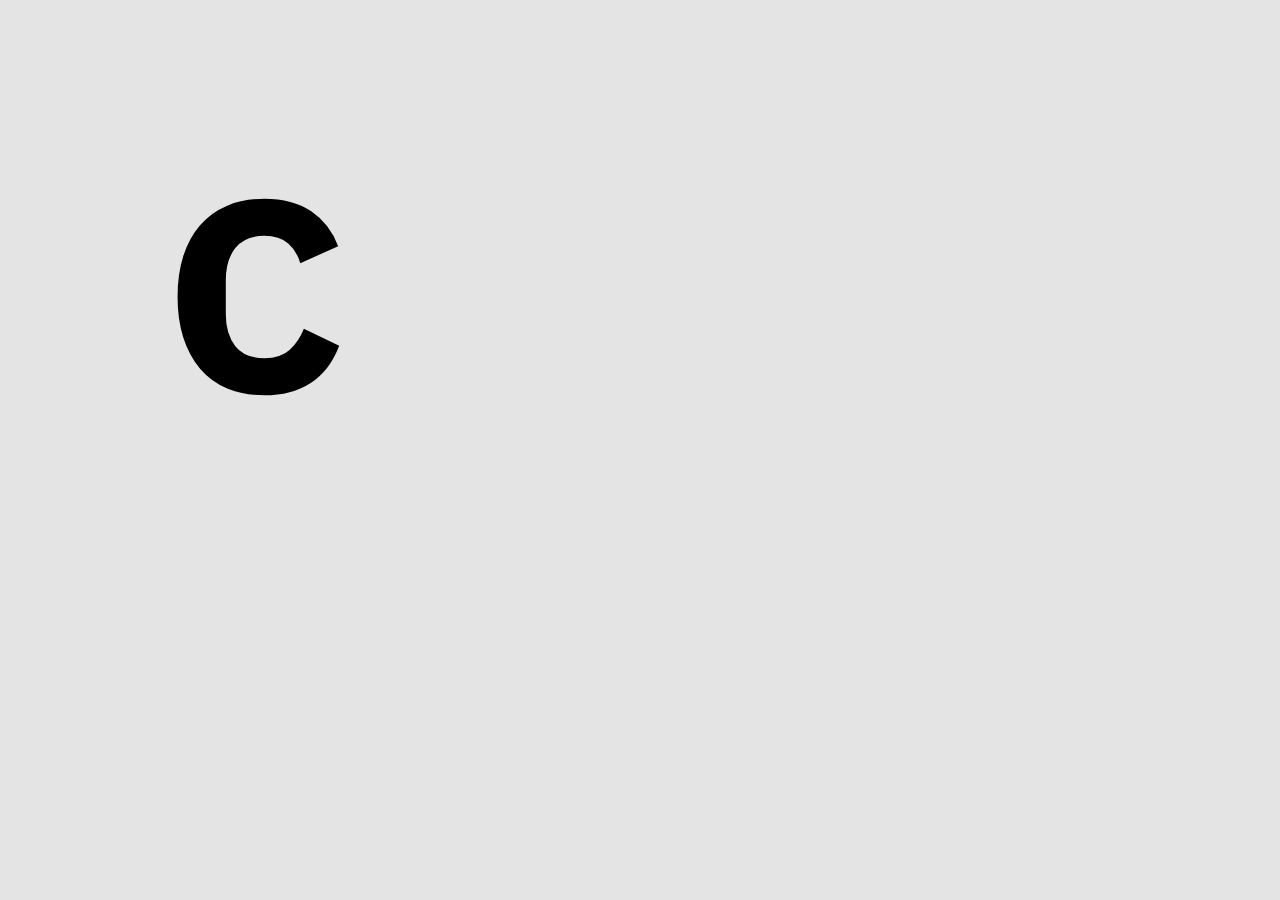
<file: tools/icon.html>
<!doctype html>
<meta charset="utf-8">
<style>
  @font-face { font-family: "IBM Plex Sans"; src: url("../public/fonts/ibm-plex-sans-semi-bold.woff2") format("woff2"); font-weight: 600; }
  html,body{margin:0;width:512px;height:512px;overflow:hidden;background:#e4e4e4}
  div{width:512px;height:512px;display:flex;align-items:center;justify-content:center;font:600 360px/1 "IBM Plex Sans",Helvetica,sans-serif;color:#000;padding-bottom:40px}
</style>
<div>c</div>
</file>
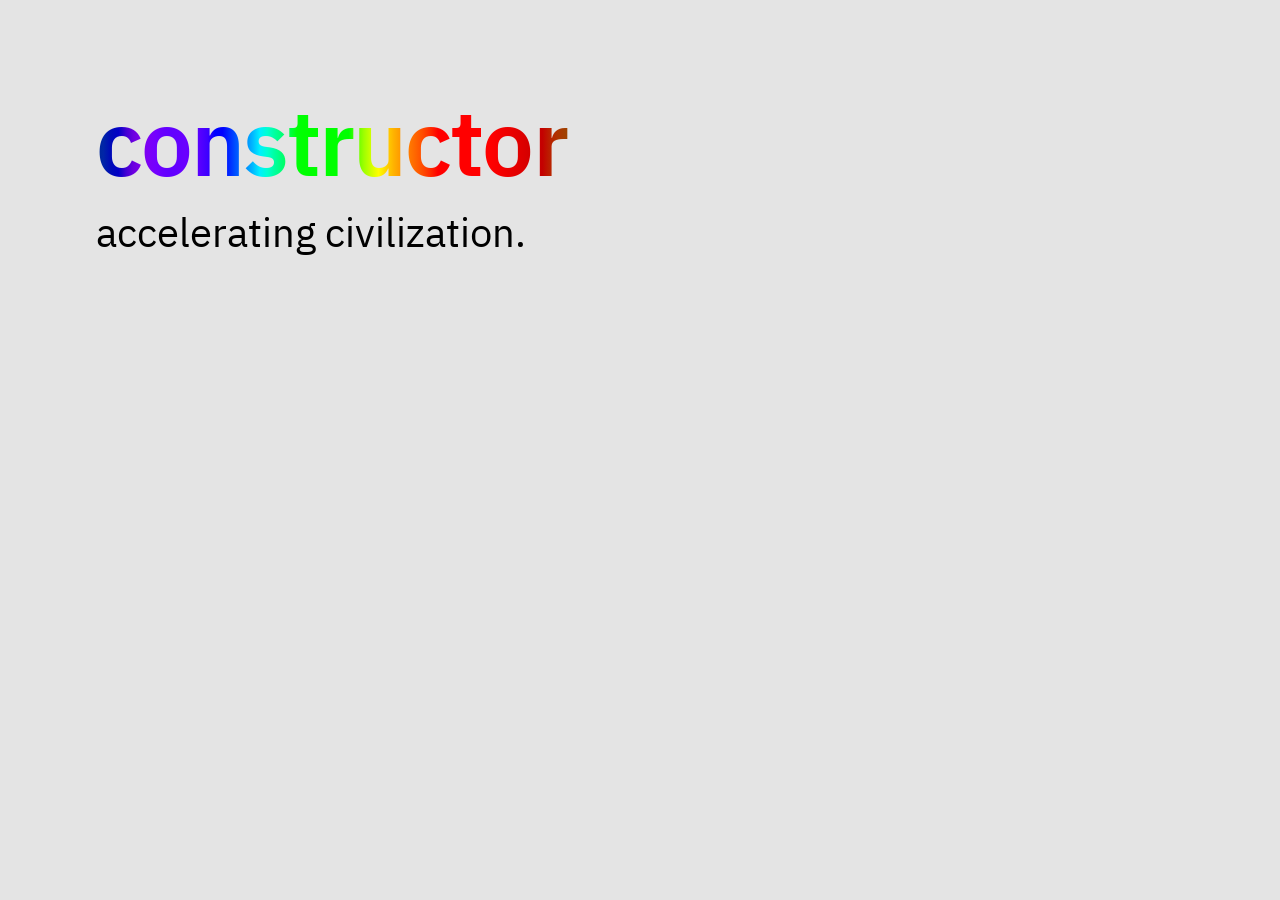
<file: tools/og.html>
<!doctype html>
<meta charset="utf-8">
<style>
  @font-face { font-family: "IBM Plex Sans"; src: url("../public/fonts/ibm-plex-sans-regular.woff2") format("woff2"); font-weight: 400; }
  @font-face { font-family: "IBM Plex Sans"; src: url("../public/fonts/ibm-plex-sans-semi-bold.woff2") format("woff2"); font-weight: 600; }
  html, body { margin: 0; width: 1200px; height: 630px; overflow: hidden; position: relative; }
  body { background: #e4e4e4; color: #000; font-family: "IBM Plex Sans", Helvetica, Arial, sans-serif; -webkit-font-smoothing: antialiased; text-transform: lowercase; }
  .wrap { position: absolute; left: 96px; top: 96px; right: 96px; }
  h1 { background: linear-gradient(90deg, #002a95 0.00%, #0025a7 1.56%, #000ab7 3.12%, #0000c6 4.69%, #4000d3 6.25%, #6b00df 7.81%, #7c00ea 9.38%, #7c00f5 10.94%, #7400ff 12.50%, #6800ff 14.06%, #6100ff 15.62%, #6400ff 17.19%, #6a00ff 18.75%, #6300ff 20.31%, #5600ff 21.88%, #3e00ff 23.44%, #0000ff 25.00%, #0000ff 26.56%, #002dff 28.12%, #005bff 29.69%, #0085ff 31.25%, #00b5ff 32.81%, #00eeff 34.38%, #00ffd2 35.94%, #00ffa0 37.50%, #00ff75 39.06%, #00ff4a 40.62%, #00ff07 42.19%, #00ff00 43.75%, #00ff00 45.31%, #00ff00 46.88%, #00ff00 48.44%, #00ff00 50.00%, #00ff00 51.56%, #00ff00 53.12%, #5aff00 54.69%, #9dff00 56.25%, #d0ff00 57.81%, #fffe00 59.38%, #ffd500 60.94%, #ffb300 62.50%, #ff9700 64.06%, #ff7d00 65.62%, #ff6400 67.19%, #ff4a00 68.75%, #ff2900 70.31%, #ff0000 71.88%, #ff0000 73.44%, #ff0000 75.00%, #ff0000 76.56%, #ff0000 78.12%, #ff0000 79.69%, #ff0000 81.25%, #ff0000 82.81%, #f80000 84.38%, #f00000 85.94%, #e80000 87.50%, #e00000 89.06%, #d70000 90.62%, #ce0000 92.19%, #c40000 93.75%, #ba2000 95.31%, #af3200 96.88%, #a23f00 98.44%, #954900 100.00%); -webkit-background-clip: text; background-clip: text; color: transparent; display: inline-block; padding-right: .06em; margin: 0 0 18px; font-size: 92px; font-weight: 600; letter-spacing: -0.02em; line-height: 1; }
  p { margin: 0; font-size: 40px; line-height: 1.3; max-width: 960px; }
</style>
<div class="wrap">
  <h1>constructor</h1>
  <p>accelerating civilization.</p>
</div>
</file>
